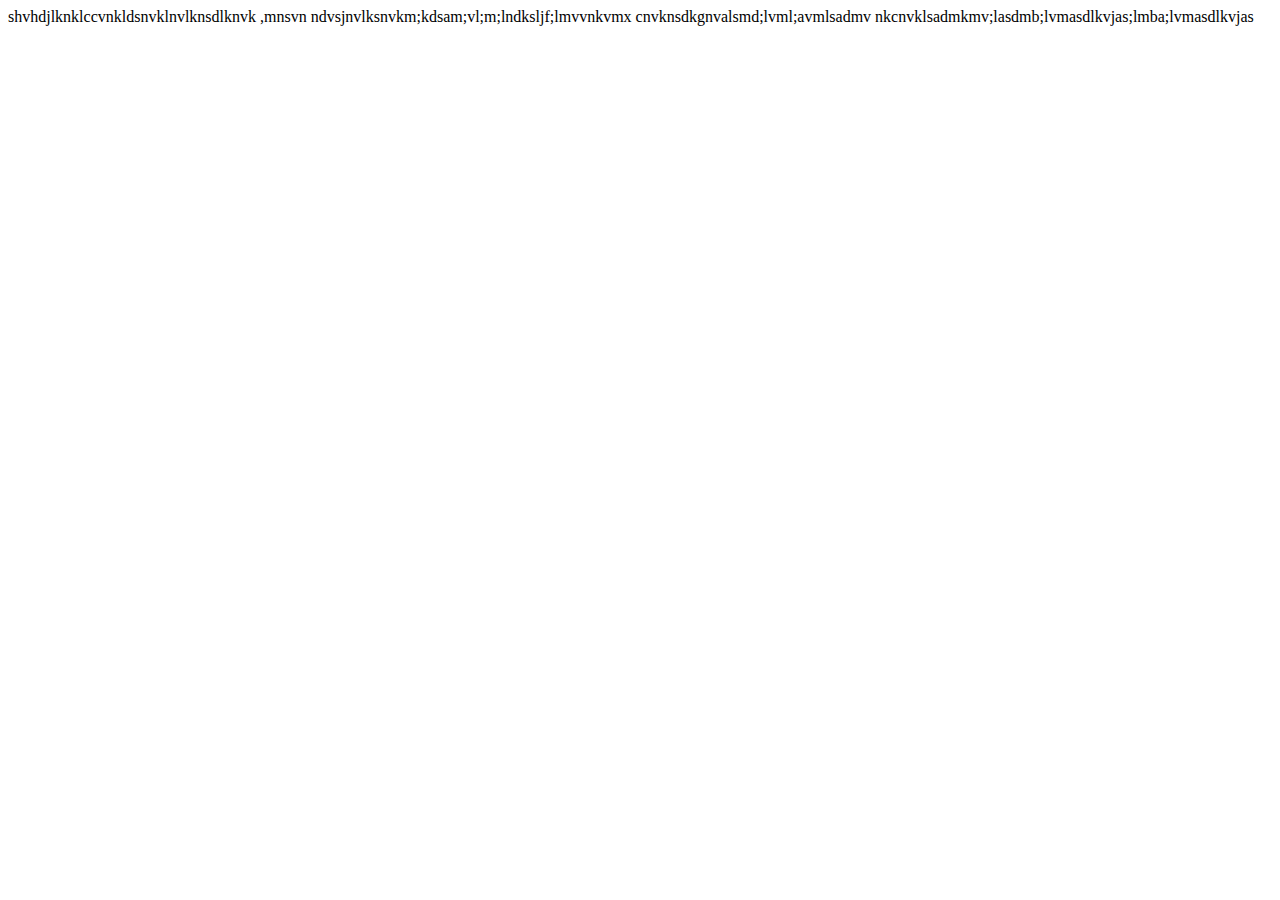
<file: Advance_JS/APIrequest.html>
<!DOCTYPE html>
<html lang="en">
<head>
    <meta charset="UTF-8">
    <meta name="viewport" content="width=device-width, initial-scale=1.0">
    <title>Document</title>
</head>
<body>
    shvhdjlknklccvnkldsnvklnvlknsdlknvk ,mnsvn
    ndvsjnvlksnvkm;kdsam;vl;m;lndksljf;lmvvnkvmx
    cnvknsdkgnvalsmd;lvml;avmlsadmv
    nkcnvklsadmkmv;lasdmb;lvmasdlkvjas;lmba;lvmasdlkvjas
</body>
<script>
    const requestUrl='https://api.github.com/users/hiteshchoudhary'
    const xhr=new XMLHttpRequest();
    xhr.open('GET',requestUrl)
    xhr.onreadystatechange=function(){
        console.log(xhr.readyState);
        if(xhr.readyState===4){
            const data=JSON.parse(this.responseText)
            console.log(typeof data);
            console.log(data.followers);
        }
    }
    xhr.send()
</script>
</html>
</file>
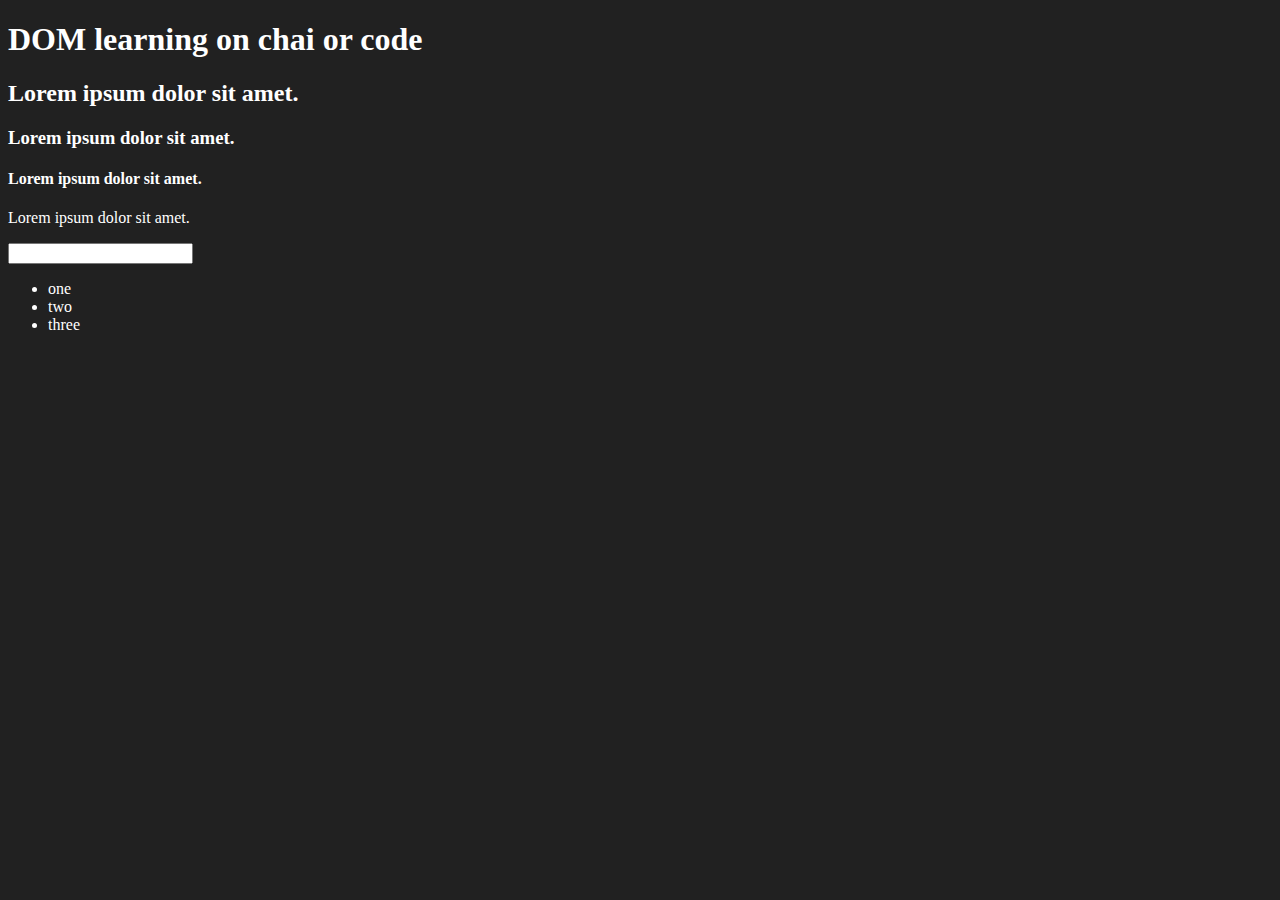
<file: DOM/first.html>
<!DOCTYPE html>
<html lang="en">
<head>
    <meta charset="UTF-8">
    <title>DOM LEARNING</title>
    <style>
            .bg-black{
            background-color: #212121;
            color: #fff;
    }
    </style>
</head>
<body class="bg-black">
    <div>
        <h1 id="title" class="heading">DOM learning on chai or code <span style="display: none;">test text</span></h1>
        <h2>Lorem ipsum dolor sit amet.</h2>
        <h3>Lorem ipsum dolor sit amet.</h3>
        <h4>Lorem ipsum dolor sit amet.</h4>
        <p>Lorem ipsum dolor sit amet.</p>
        <input type="password" name="" id="">

        <ul><li class="list-item">one</li>
        <li class="list-item">two</li>
        <li class="list-item">three</li>

        </ul>
    </div>
</body>
</html>
</file>
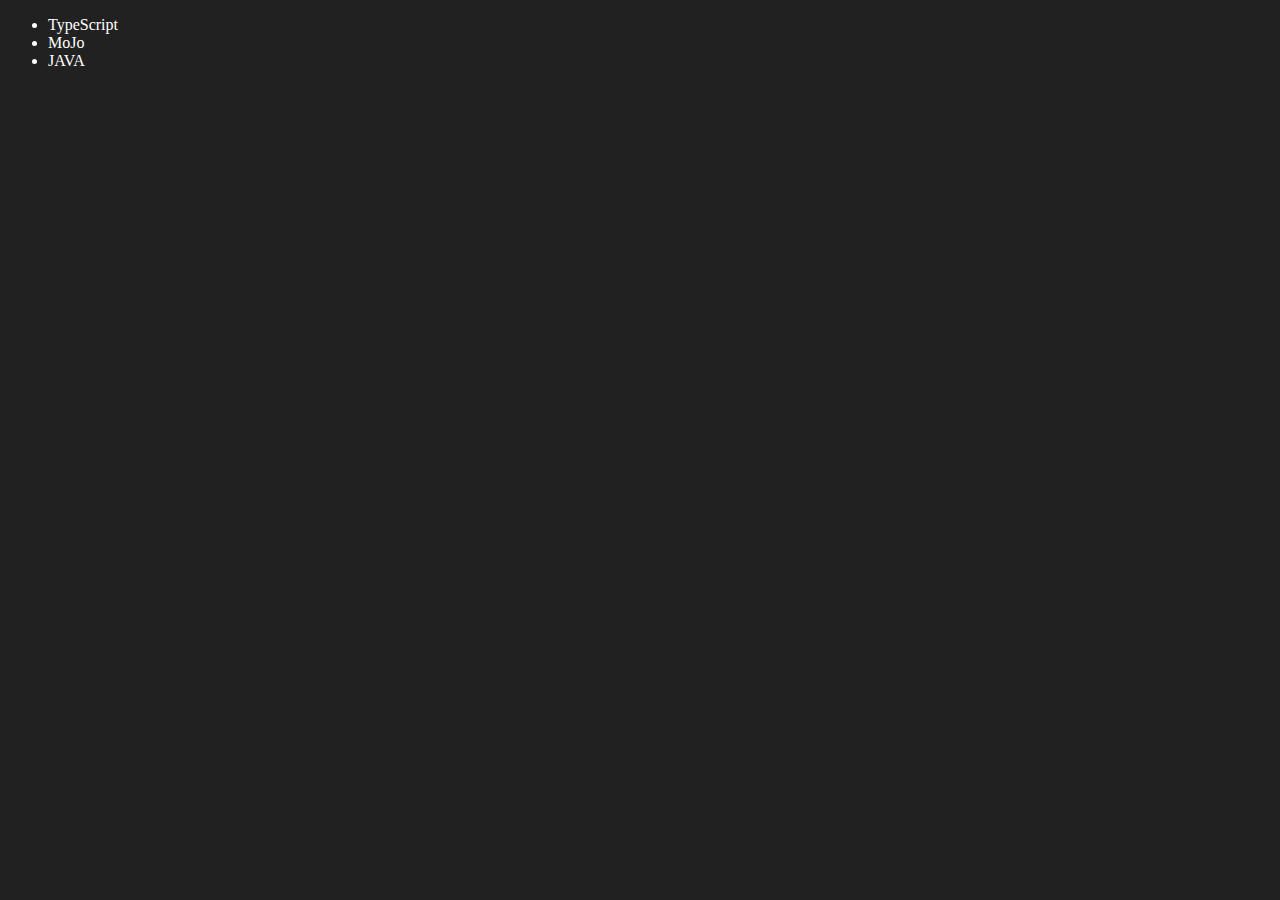
<file: DOM/four.html>
<!DOCTYPE html>
<html lang="en">
<head>
    <meta charset="UTF-8">
    <title>DOM | chai or code</title>
    <style>
            .bg-black{
            background-color: #212121;
            color: #fff;
    }
    </style>
</head>
<body style="background-color: #212121; color: #fff">
    <ul class="language">
        <li>JAVASCRIPT</li>
    </ul>
</body>
<script>
    function addLanguage(langName){          //In this function 
        const li=document.createElement('li');//we have to traverse
        li.innerHTML=`${langName}`            //whole tree so it 
        document.querySelector('.language').  //not an optimized
        appendChild(li)                       //approach
    }
    addLanguage("PYTHON")
    addLanguage("JAVA")
    function addOptiLanguage(langName){   //this is optimized
        const li=document.createElement('li');//approach
        li.appendChild(document.createTextNode(langName))
        document.querySelector('.language').appendChild(li)
    }
    addOptiLanguage('golang')

    //EDITING THE VALUES
    const secondLang=document.querySelector("li:nth-child(2)")
    console.log(secondLang)
    const newli=document.createElement('li')
    newli.textContent="MoJo"
    secondLang.replaceWith(newli)

    //EDIT WITH OUTERHTML
    const firstLang=document.querySelector("li:first-child")
    firstLang.outerHTML='<li>TypeScript</li>'

    //REMOVE
    const lastLang=document.querySelector('li:last-child')
    lastLang.remove()
</script>
</html>
</file>
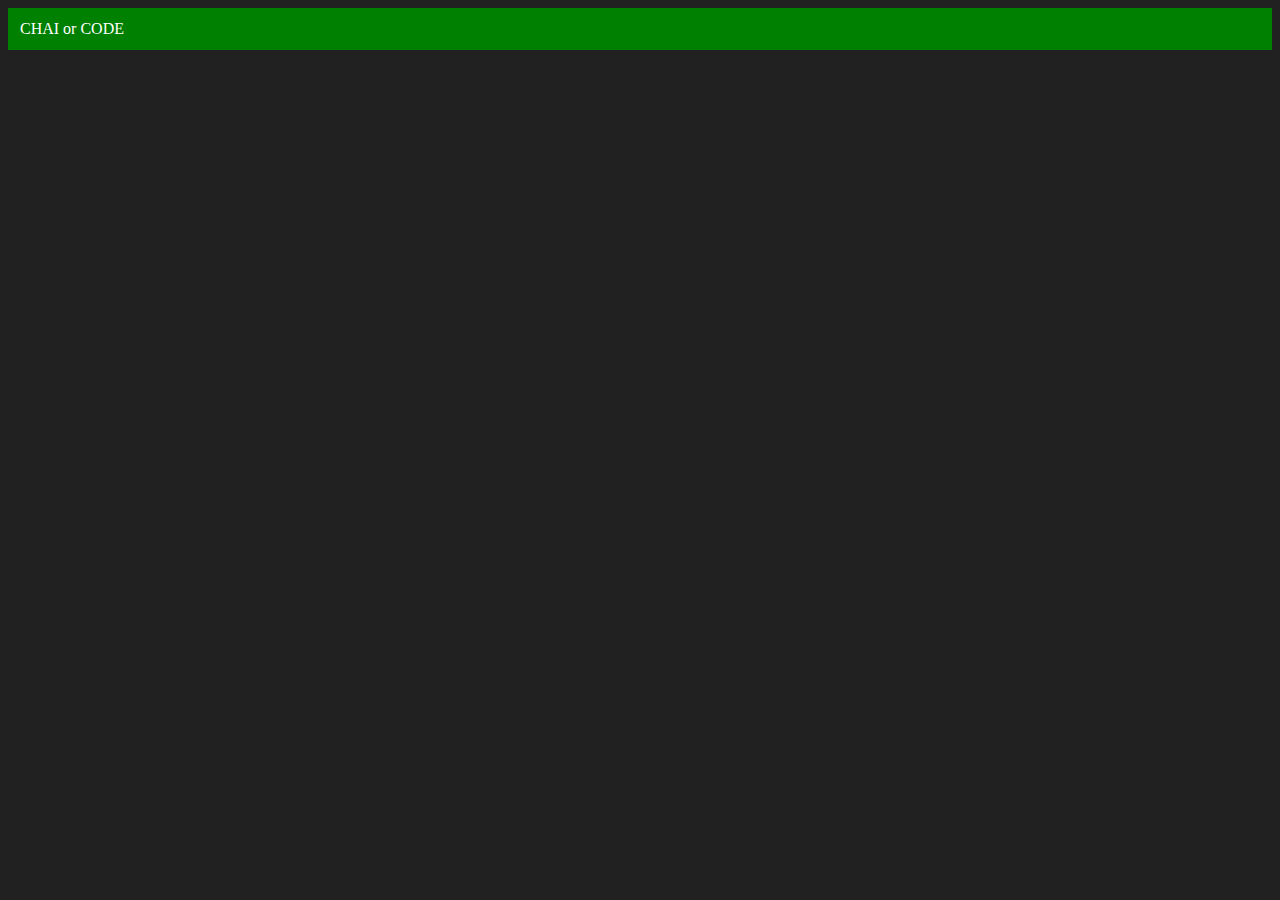
<file: DOM/three.html>
<!DOCTYPE html>
<html lang="en">
<head>
    <meta charset="UTF-8">
    <title>chai or code</title>
    <style>
            .bg-black{
            background-color: #212121;
            color: #fff;
    }
    </style>
</head>
<body style="background-color: #212121; color: #fff">
   
</body>
<script>
    const div=document.createElement('div') //creating a div
    console.log(div);
    div.className="main" //setting its class property
    div.id=Math.round(Math.random()*10+1)  //set id
    div.setAttribute("title","generated title") //set attribute
    div.style.backgroundColor="green"
    div.style.padding="12px"
    //div.innerText="CHAI OR CODE" //it overrides the text 
    const addText=document.createTextNode("CHAI or CODE")
    div.appendChild(addText)   //adding a text in text node

    document.body.appendChild(div)  //now it show on screen 
                                 //with the help of this command
</script>
</html>
</file>
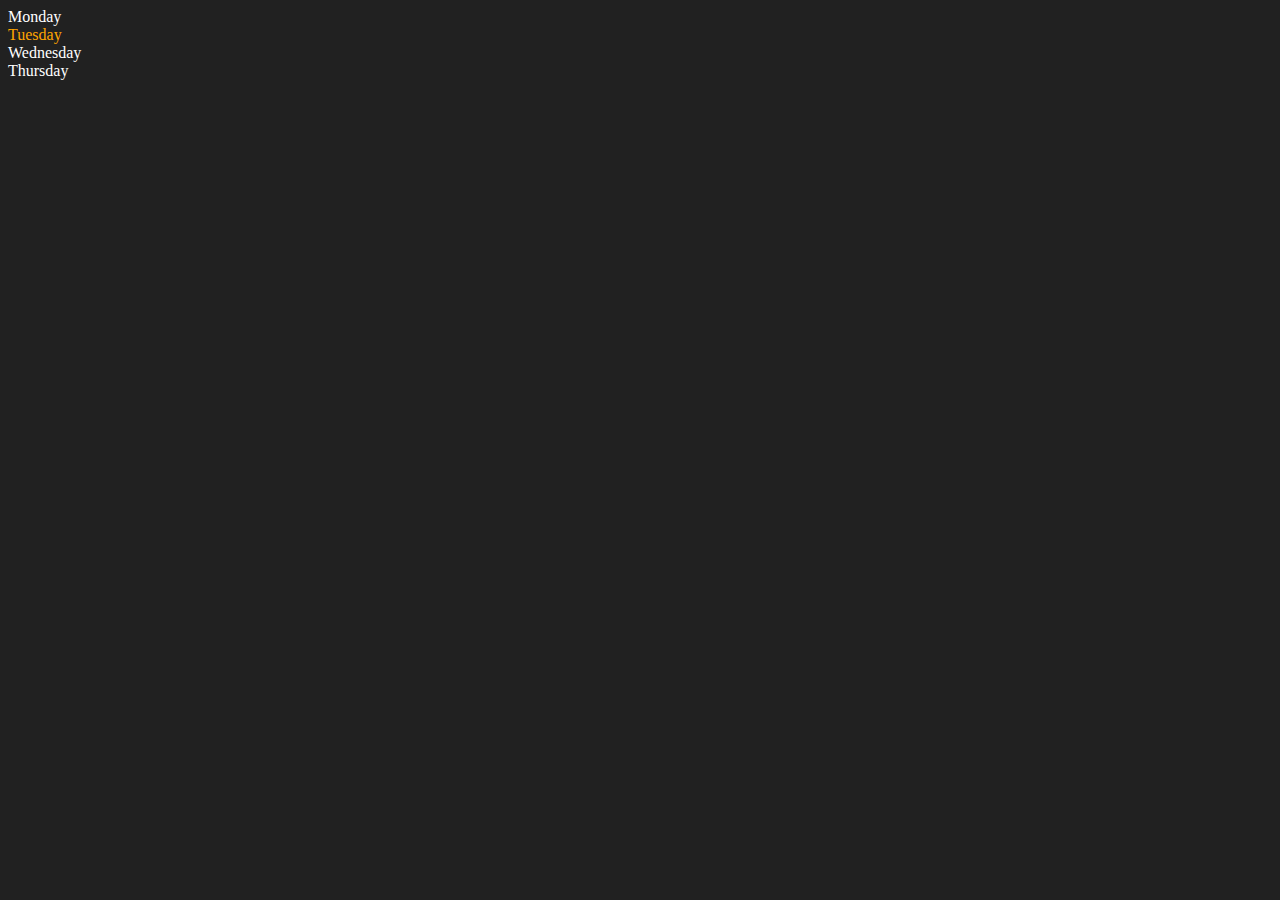
<file: DOM/Two.html>
<!DOCTYPE html>
<html lang="en">
<head>
    <meta charset="UTF-8">
    <title>DOM | chai or code</title>
    <style>
            .bg-black{
            background-color: #212121;
            color: #fff;
    }
    </style>
</head>
<body style="background-color: #212121; color: #fff">
    <div class="parent">
        <div class="day">Monday</div>
        <div class="day">Tuesday</div>
        <div class="day">Wednesday</div>
        <div class="day">Thursday</div>
        
    </div>
</body>
<script>
    const parent =document.querySelector('.parent')
    console.log(parent);
    console.log(parent.children);
    console.log(parent.children[1]);                      
    console.log(parent.children[1].innerHTML);           //tuesday

    for(let i=0;i<parent.children.length;i++){
        console.log(parent.children[i].innerHTML);
    }
    parent.children[1].style.color="orange"
    console.log(parent.firstElementChild);
    console.log(parent.lastElementChild);

    const dayOne=document.querySelector('.day')
    console.log(dayOne);
    console.log(dayOne.parentElement);
    console.log(dayOne.nextElementSibling);
    console.log('NODES:',parent.childNodes);      //nodelist(9)
</script>
</html>
</file>
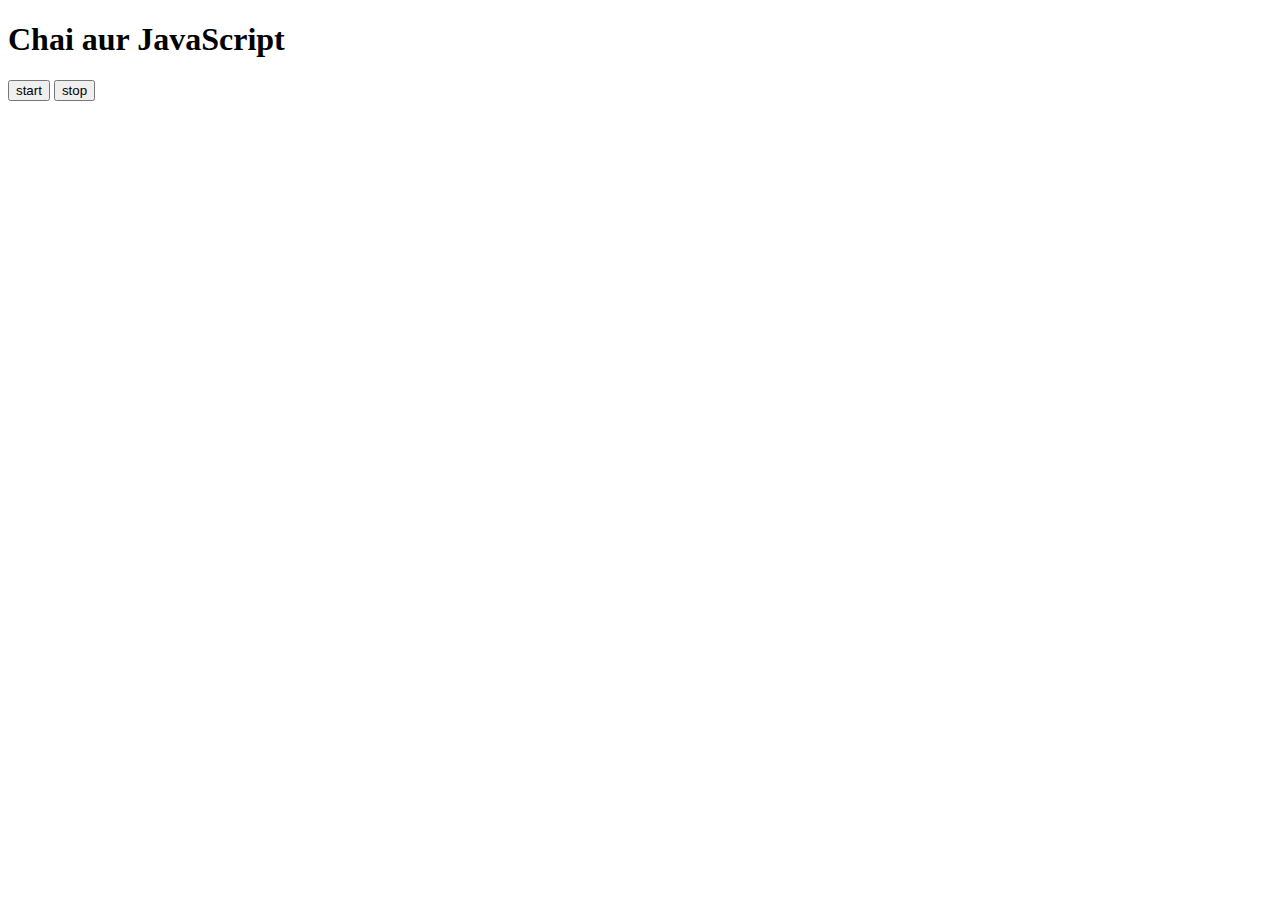
<file: Events/three.html>
<!DOCTYPE html>
<html lang="en">
<head>
    <meta charset="UTF-8">
    <meta name="viewport" content="width=device-width, initial-scale=1.0">
    <title>Document</title>
</head>
<body>
    <h1>Chai aur JavaScript</h1>
    <button id="start">start</button>
    <button id="stop">stop</button>
</body>
<script>
    const sayDate=function(str){
        console.log(str,Date.now());
    }
    const intervalId=setInterval(sayDate,1000,"hi")  //it repeats the function body after every 1 second again and again
    clearInterval(intervalId)      //it stops it because when it execute setInterval function than it repeats it upto infinite times so for stopping it we use clearInterval function
    
</script> 
</html>
</file>
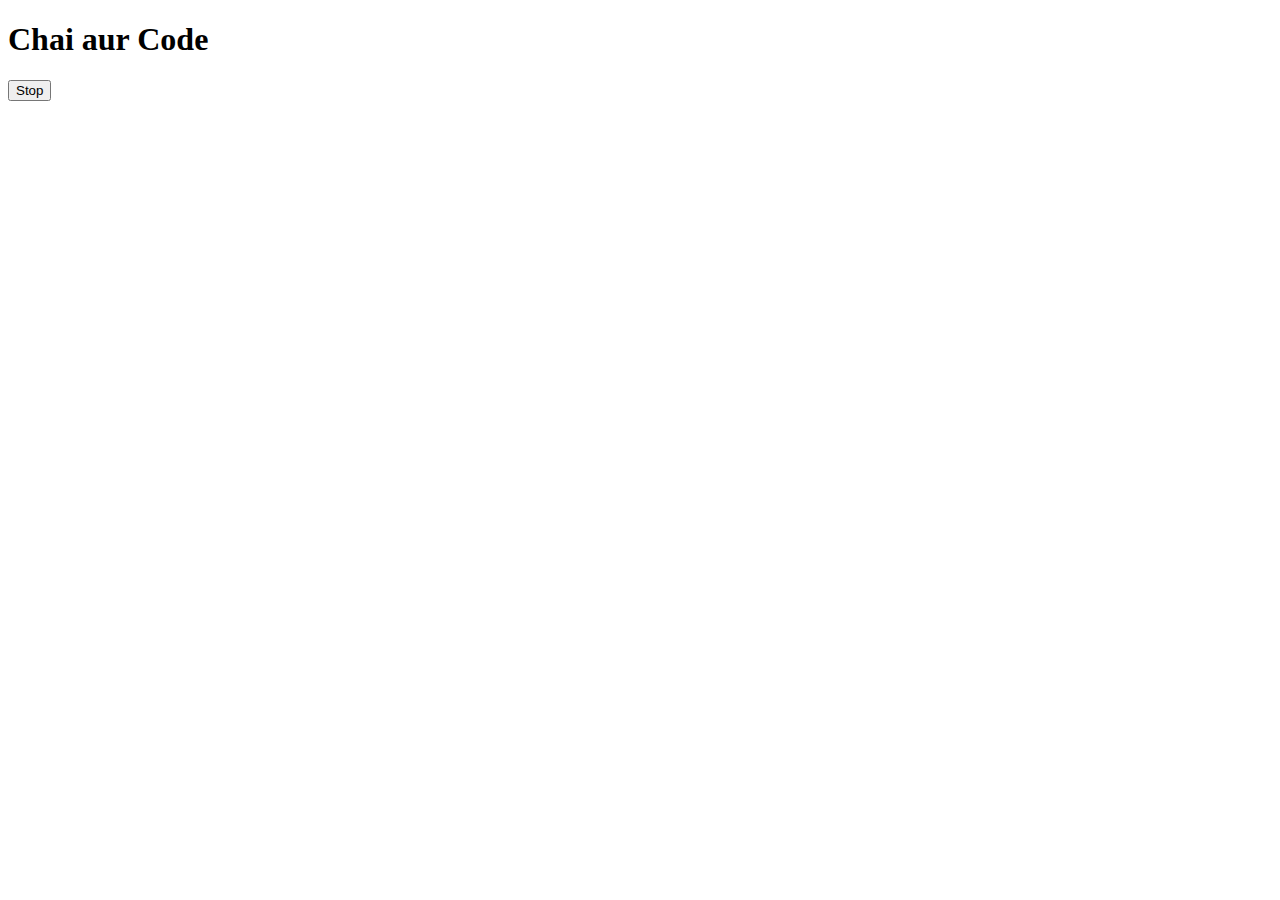
<file: Events/two.html>
<!DOCTYPE html>
<html lang="en">
<head>
    <meta charset="UTF-8">
    <meta name="viewport" content="width=device-width, initial-scale=1.0">
    <title>Document</title>
</head>
<body>
    <h1>Chai aur Code</h1>
    <button id="stop">Stop</button>
</body>
<script>
    setTimeout(function(){          //setTimeout(function(){},2000) does the task written inside function body after 2 seconds only one time
        console.log("soabee");
    },2000)              
    const changeText=function(){
        document.querySelector('h1').innerHTML="BEST JS SERIES"
    }
    const changeMe=setTimeout(changeText,2000)
    clearTimeout(changeMe)           //clearTimeout(changeMe) clears the time out and do not do any task asked or performed by setTimeout function where changeMe is the reference of setTimeout function
    document.querySelector("#stop").addEventListener('click',function(){
        clearTimeout(changeMe)
        console.log("stopped");
    })
</script>
</html>
</file>
